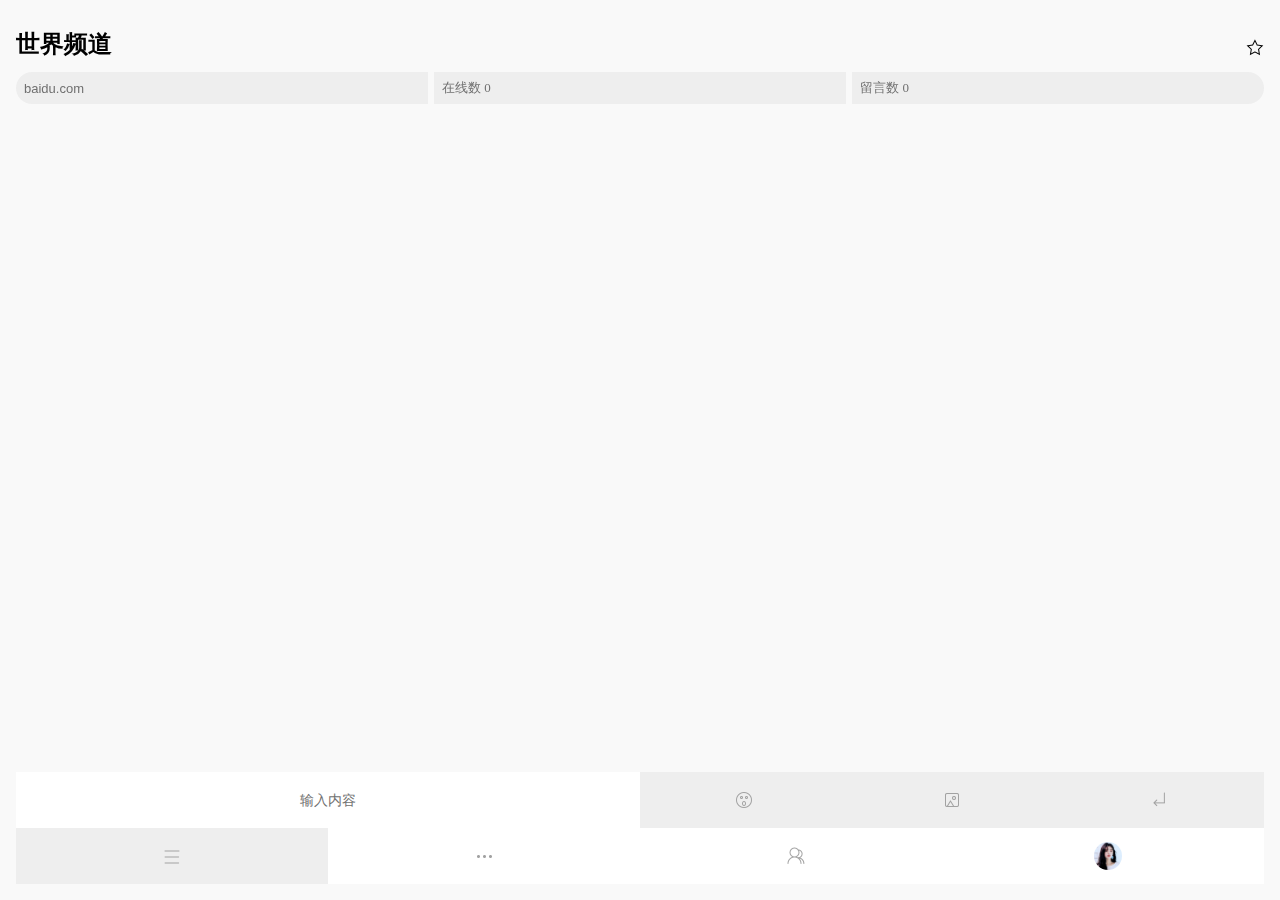
<file: index.html>
<!DOCTYPE html>
<html>
	<head>
		<link rel="icon" href="icon.png" type="image/png" />
		<link rel="apple-touch-icon" href="img/icon.png">
		<meta name="apple-mobile-web-app-capable" content="yes" />
		<meta name="viewport" content="width=device-width, initial-scale=1, maximum-scale=1, user-scalable=no">
		<link rel="stylesheet" type="text/css" href="css/popup.css">
		<link rel="stylesheet" type="text/css" href="css/login.css">
		<link rel="stylesheet" type="text/css" href="css/lt.css">
		<link rel="stylesheet" type="text/css" href="css/lrrj.css">
		<script src="js/jQuery.js"></script>
		<script src="js/popup.js"></script>
		<script src="js/login.js"></script>
		<script src="js/lt.js"></script>
		<script src="js/lrrj.js"></script>
		<meta charset="utf-8">
		<title>世界频道</title>
	</head>
	<body>
		<div class="popup-zhu">
			<div class="head">
				<div class="bar1">
					<div class="bar1Top">
						<h1>世界频道</h1>
						<img src="img/star.png" id="star"/>
						<p id="starTips">已推荐</p>
					</div>
					<div class="bar1Bottom">
						<input type="text" value="baidu.com" class="webList">
						<div id="olNum">在线数 0</div>
						<div id="dmNum">留言数 0</div>
					</div>

				</div>
				<div class="bar2">
					<div class="bar2Top">
						<h1>和谐之家</h1>
						<img src="img/plus.png" id="createTie">
					</div>
					<div class="bar2Bottom">
						<select class="tieBankuai">
							<option>板块</option>
							<option>YOUTUBE</option>
							<option>TWITTER</option>
						</select>
						<select class="tieClass">
							<option>新帖</option>
							<option>新回复</option>
							<option>热帖</option>
						</select>
						<input type="text" name="souTie" value="搜索" id="souTie" />
					</div>
				</div>
				<div class="bar3">
					<div class="bar3Top">
						<h1>探索发现</h1>
					</div>
					<div class="bar3Bottom">
						<button id="rank" style="background-color: #5BB582;color: #FFFFFF;">热门</button>
						<button id="recommend">推荐</button>
						<button id="opened">当前开放</button>
					</div>
				</div>
			</div>
			<div id="tips">内容不能为空</div>
			<ul id="tab1">
				<div class="input-top">
					<textarea id="text" maxlength="80" name="text">输入内容</textarea>
					<div id="button">
						<div id="emoji"><img src="img/emoji.png"></div>
						<div id="img"><img src="img/img.png"></div>
						<div id="send"><img src="img/send.png"></div>
					</div>
				</div>
			</ul>
			<ul id="tab2">
				<li class="sendTie">
					<div class="sendTie-center">
						<P>选择板块</P>
						<select>
							<option>YOUTUBE</option>
							<option>TWITTER</option>
						</select>
					</div>
					<textarea maxlength="80" class="sendTie-bottom"></textarea>
					<div class="sendTie-top">
						<div class="sendTie-file"><input type="file" name="tieImg"></div>
					</div>
					<div class="sendTie-button">
						<p id="sendTie-cancel">取消</p>
						<p id="sendTie-send">发帖</p>
					</div>

				</li>
			</ul>
			<ul id="tab3">
				<li>
					<ul class="tab31">
						<li class="banner1">
							<div class="bannerLeft"></div>
							<div class="bannerRight">
								<div class="lunbo"></div>
								<div class="lunbo"></div>
								<div class="lunbo"></div>
								<div class="lunbo"></div>
								<div class="lunbo"></div>
								<div class="lunbo"></div>
								<div class="lunbo"></div>
								<div class="lunbo"></div>
								<div class="lunbo"></div>
								<div class="lunbo"></div>
								<div class="lunbo"></div>
								<div class="lunbo"></div>
							</div>
						</li>
						<li class="hotList">
							<p>热度排行榜</p>
						</li>
						<li class="tab2Bottom">
						<ul id="tab2BottomLeft">
							<hr>
							<li id="date1" style="font-size: 16px;color: #707070;">
								<div id="liquan" style="border-color: #C6F2D9;"></div>
								<p id="recordDate">2.13</p>
							</li>
							<li id="date1">
								<div id="liquan"></div>
								<p id="recordDate">2.12</p>
							</li>
							<li id="date1">
								<div id="liquan"></div>
								<p id="recordDate">2.11</p>
							</li>
							<li id="date1">
								<div id="liquan"></div>
								<p id="recordDate">2.10</p>
							</li>
							<li id="date1">
								<div id="liquan"></div>
								<p id="recordDate">2.10</p>
							</li>
							<li id="date1">
								<div id="liquan"></div>
								<p id="recordDate">2.10</p>
							</li>
							<li id="date1">
								<div id="liquan"></div>
								<p id="recordDate">2.10</p>
							</li>
							<li id="date1">
								<div id="liquan"></div>
								<p id="recordDate">2.10</p>
							</li>
						</ul>
						<div id="tab2BottomRight"></div>
						</li>
					</ul>
					
				</li>
				<li style="display: none;" >
					<div class="banner2">
						<div class="bannerLeft"></div>
						<div class="bannerRight">
							<div class="lunbo"></div>
							<div class="lunbo"></div>
							<div class="lunbo"></div>
							<div class="lunbo"></div>
							<div class="lunbo"></div>
							<div class="lunbo"></div>
							<div class="lunbo"></div>
							<div class="lunbo"></div>
							<div class="lunbo"></div>
							<div class="lunbo"></div>
							<div class="lunbo"></div>
							<div class="lunbo"></div>
						</div>
					</div>
					<div class="hotList">
						<p>大家推荐</p>
					</div>
					<div class="recommendBottom">
						<div id="recommendBottomLeft"></div>
						<div id="recommendBottomRight"></div>
					</div>
				</li>
				<li style="display: none;">
					<div class="applyfor">
						<input id="applyforLeft" value="输入网址"></input>
						<button id="applyforRight">申请开放</button>
					</div>
					<p id="openWeb">https://www.baidu.com</p>
					<p id="openWeb">https://www.baidu.com</p>
					<p id="openWeb">https://www.baidu.com</p>
					<p id="openWeb">https://www.baidu.com</p>
				</li>
			</ul>
		</div>
		<div class="input">
			<div class="input-center">
				<div id="home" style="background-color: #EEEEEE;"><img src="img/HomePage.png"></div>
				<div class="dock"><img src="img/bbs.png"></div>
				<div class="dock"><img src="img/contact.png"></div>
				<div id="oneself"><img id="bar" src=""></div>
			</div>

			<div class="fold">
				<div class="personal-information">
					<div id="tx"><img src="img/tx.jpg"></div>
					<div id="name">
						<b id="id">诺曼贝茨</b>
						<p id="mail">c0k23t@163.com</p>
					</div>
				</div>
				<p id="suihe">随和值 <span>20</span></p>
				<div id="data">
					<div id="data1">
						<img src="img/history.png">
						<p id="tishi">历史留言</p>
					</div>
					<div id="data2">
						<img src="img/footprint.png">
						<p id="tishi">浏览足迹</p>
					</div>
					<div id="data3">
						<img src="img/mytie.png">
						<p id="tishi">我的帖子</p>
					</div>
					<div id="data3">
						<img src="img/myStar.png">
						<p id="tishi">我的推荐</p>
					</div>
				</div>

				<div id="tabs">
					<a id="idSet" href="">账号设置</a>
					<a id="exit" href="">登出</a>
				</div>
			</div>
		</div>

	</body>
</html>
</file>
<file: css/popup.css>
* {
	padding: 0;
	margin: 0;
	box-sizing: border-box;
}

body {
	background-color: #F9F9F9;
}

.head {
	position: fixed;
	top: 0;
	left: 0;
	right: 0;
	height: auto;
	display: flex;
	justify-content: space-between;
	align-items: flex-end;
	z-index: 5;
}


.bar1 {
	position: absolute;
	left: 0;
	right: 0;
	top: 16px;
	padding: 16px;
	padding-bottom: 0;
	display: flex;
	flex-direction: column;
}

#star{
	width: 18px;
	height: 18px;
}
#starTips{
	position: fixed;
	top: 200px;
	left: 80px;
	right: 80px;
	display: block;
	background-color: #FFFFFF;
	border: solid 1px #D5D5D5;
	box-shadow: 0 3px 6px rgba(0,0,0,0.1);
	padding: 8px;
	text-align: center;
	font-size:16px;
	letter-spacing:4px;
	color: #707070;
	display: none;
}
.bar1Top {
	display: flex;
	width: 100%;
	flex-direction: row;
	justify-content: space-between;
	align-items: flex-end;
}
.bar1Bottom{
	display: flex;
	flex-direction: row;
	justify-content: space-between;
	margin-top: 16px;
}

.webList {
	width: 33%;
	height: 32px;
	padding-left: 8px;
	outline: none;
	border: 0;
	border-radius: 16px 0 0 16px;
	font-size: 13px;
	color: #707070;
	background-color: #EEEEEE;
}
/*弹幕数量*/
#dmNum {
	width: 33%;
	height: 32px;
	background-color: #EEEEEE;
	border-radius: 0 16px 16px 0;
	color: #707070;
	padding-left: 8px;
	line-height: 32px;
	font-size: 13px;
}
#olNum{
	width: 33%;
	height: 32px;
	background-color: #EEEEEE;
	color: #707070;
	line-height: 32px;
	padding-left: 8px;
	font-size: 13px;
}
h1 {
	font-size: 1.5rem;
	line-height: 24px;
}



/*弹幕显示区*/
ul {
	position: absolute;
	top: 64px;
	right: 0;
	left: 0;
	padding: 16px;
	bottom: 128px;
	list-style: none;
	overflow: auto;
	word-break: break-all;
}


#tab1 {
	top: 104px;
	padding-top: 0;
}

ul::-webkit-scrollbar {
	width: 2px;
}

ul::-webkit-scrollbar-thumb {
	background-color: #F6F6F6;
}


#tips {
	position: fixed;
	top: 200px;
	left: 80px;
	right: 80px;
	display: block;
	background-color: #FFFFFF;
	border: solid 1px #D5D5D5;
	box-shadow: 0 3px 6px rgba(0,0,0,0.1);
	padding: 8px;
	text-align: center;
	font-size:16px;
	letter-spacing:2px;
	color: #707070;
	display: none;
	z-index: 99;
}

.input {
	position: fixed;
	bottom: 16px;
	left: 16px;
	right: 16px;
	background-color: #FFFFFF;
	z-index: 10;
}

/*输入和发送按钮盒子*/
.input-top {
	display: flex;
	flex-direction: row;
	position: fixed;
	bottom: 72px;
	left: 16px;
	right: 16px;
	height: 56px;
	z-index: 3;
}

/*弹幕输入框*/
#text {
	width: 50%;
	height: 100%;
	border: none;
	border-radius: 0;
	resize: none;
	outline: none;
	font-size: 14px;
	text-align: center;
	line-height: 56px;
	color: #707070;
}

/*发送按钮*/
#button {
	width: 50%;
	height: 100%;
	display: flex;
	flex-direction: row;
	justify-content: space-around;
	align-items: center;
	background-color: #EEEEEE;
}

#emoji,
#img,
#send {
	width: 40px;
	height: 40px;
	border-radius: 50%;
	display: flex;
	justify-content: center;
	align-items: center;
	cursor: pointer;
}

#emoji:hover,
#img:hover,
#send:hover {
	background-color: #E5E5E5;
}

#emoji img,
#img img,
#send img {
	width: 28px;
	height: 28px;
}


/*弹幕设置和折叠按钮的盒子*/
.input-center {
	height: 56px;
	width: 100%;
	display: flex;
	flex-direction: row;
}

/*底部四个按钮*/
.dock,
#home,
#oneself {
	height: 100%;
	width: 25%;
	background-color: #FFFFFF;
	display: flex;
	justify-content: center;
	align-items: center;
}

#home img,
.dock img {
	width: 28px;
	height: 28px;
}

#oneself img {
	width: 28px;
	height: 28px;
	border-radius: 50%;
}

/*发出弹幕的盒子*/
.dmLi {
	display: flex;
	flex-direction: row;
	margin-top: 16px;
}

/*弹幕盒子左*/
.dmLeft {
	width: auto;
}

.dmRight1 {
	display: flex;
	flex-direction: row;
	justify-content: space-between;
	align-items: center;
}

.dmRight1 img {
	width: 20px;
	height: 20px;
}

/*弹幕盒子右*/
.dmRight {
	width: 100%;
	margin-left: 8px;
}

/*弹幕时间和id*/
.dmTime,
.dmId {
	color: #707070;
	font-size: 12px;
}

/*弹幕内容*/
.dmText {
	margin-top: 4px;
	font-size: 14px;
}

/*原有弹幕的头像样式*/
.dmImg {
	width: 32px;
	height: 32px;
	border-radius: 50%;
}

/*发送按钮下面的盒子*/
.fold {
	width: 100%;
	position: relative;
	display: none;
}

/*个人信息盒子*/
.personal-information {
	width: 100%;
	display: flex;
	flex-direction: row;
	padding: 16px;
	padding-bottom: 0;
}

/*头像*/
#tx img {
	width: 48px;
	height: 48px;
	border-radius: 50%;
}

/*昵称和邮箱的盒子*/
#name {
	width: 100%;
	height: auto;
	display: flex;
	flex-direction: column;
	justify-content: center;
	margin-left: 8px;
}

#tishi {
	font-size: 16px;
	color: #000;
	margin-left: 8px;
}

#suihe {
	font-size: 13px;
	color: #707070;
	margin-left: 16px;
	margin-top: 16px;
}

#suihe span {
	color: #000000;
}

/*昵称*/
#id {
	font-size: 18px;
}

/*邮箱*/
#mail {
	font-size: 13px;
	color: #707070;
}

/*三个数据的盒子*/
#data {
	width: 100%;
	height: auto;
	display: flex;
	flex-direction: column;
	justify-content: flex-start;
	padding: 16px;
	padding-bottom: 0;
}

#data1,
#data2,
#data3 {
	flex-grow: 1;
	height: auto;
	line-height: 40px;
	display: flex;
	flex-direction: row;
	align-items: center;
	cursor: pointer;
}

#data3 img,
#data2 img,
#data1 img {
	width: 24px;
	height: 24px;
}

#num1,
#num2,
#num3 {
	margin-left: 6px;
	font-size: 12px;
	font-weight: 400;
}



/*账号设置登出的盒子*/
#tabs {
	display: flex;
	flex-direction: row;
	align-items: center;
	justify-content: space-between;
	padding: 16px;
}

/*账号设置*/
#idSet {
	color: #5BB582;
	text-decoration: none;
	display: inline-block;
	cursor: pointer;
	font-size: 16px;
}

#idSet:hover {
	text-decoration: underline;
}

/*退出登录*/
#exit {
	color: #707070;
	text-decoration: none;
	display: inline-block;
	cursor: pointer;
	font-size: 16px;
}

#set:hover {
	text-decoration: underline;
}
</file>
<file: css/login.css>
#login{
	width: 208px;
	height: 144px;
	padding: 16px;
	position: absolute;
	bottom: 0;
	background-color: #FFFFFF;
	border: solid 1px #5A9D5C;
	display: flex;
	flex-direction: column;
	display: none;
	z-index: 2;
}
#account{
	width: 100%;
	height: 28px;
	border: none;
	outline: none;
	border-bottom: #5A9D5C solid 1px;
	border-radius: 0;
}
#password{
	width: 100%;
	height: 28px;
	border: none;
	outline: none;
	border-bottom: #5A9D5C solid 1px;
	border-radius: 0;
	margin-top: 8px;
}
#login-bottom{
	margin-top: 16px;
	display: flex;
	flex-direction: row;
	justify-content: space-between;
}
#zhuce{
	color: #5A9E5C;
	text-decoration: none;
	display: inline-block;
	cursor: pointer;
	font-size: 13px;
}
#zhuce:hover{
	text-decoration: underline;
}
#loginbtn{
	width: 80px;
	height: 28px;
	background-color: #5A9E5C;
	border: none;
	outline: none;
	border-radius: 0;
	color: #FFFFFF;
	cursor: pointer;
}
#loginbtn:hover{
	background-color: #568757;
}
#cover{
	width: 240px;
	height: 400px;
	position: absolute;
	font-size: 24px;
	line-height: 400px;
	text-align: center;
	display: none;
	background: #FFFFFF url(../img/load.png) no-repeat;
	background-size: 240px;
}
</file>
<file: css/lt.css>
/*tab2*/
.tie {
	margin-bottom: 16px;
	margin-top: 16px;
	background-color: #FFFFFF;
}

/*tab2上*/
.lt-top {
	width: 100%;
	height: auto;
}

/*图片们*/
.lt-imgs {
	width: auto;
	height: auto;
	display: flex;
	flex-direction: row;
	overflow-x: scroll;
	/*添加横向滚动条*/
	overflow-y: hidden;
	white-space: nowrap;
}

.lt-imgs img {
	height: 80px;
	margin-right: 1px;
}

/*tab2图片*/
.lt-img-box img {
	height: 64px;
	box-shadow: 0 0 4px rgba(0, 0, 0, 0.2);
}

/*打开按钮*/
#openIcon {
	width: 16px;
	height: 16px;
}

/*tab2中间部分*/
.lt-center {
	display: flex;
	flex-direction: row;
	justify-content: space-between;
	align-items: flex-end;
}

#newB {
	font-size: 16px;
	color: #707070;
	font-weight: 600;
}

#newP {
	font-size: 10px;
	color: #707070;
	font-weight: 100;
}

.lt-text {
	font-size: 15px;
	display: flex;
	flex-direction: row;
	justify-content: space-between;
	padding: 16px;
}



/*搜索创建帖子*/
.bar2 {
	position: absolute;
	left: 0;
	right: 0;
	top: 16px;
	height: auto;
	padding: 16px;
	padding-bottom: 0;
	display: flex;
	flex-direction: column;
	display: none;
}

#createTie {
	width: 18px;
	height: 18px;
}
.bar2Top{
	display: flex;
	width: 100%;
	flex-direction: row;
	justify-content: space-between;
	align-items: flex-end;
}
.bar2Bottom {
	margin-top: 16px;
	width: 100%;
	height: 32px;
	display: flex;
	flex-direction: row;
	justify-content: space-between;
	align-items: center;
}

/*搜贴*/
#souTie {
	width: 33%;
	border: none;
	height: 32px;
	border-radius: 0;
	padding-left: 8px;
	font-size: 13px;
	outline: none;
	color: #707070;
	background-color: #EEEEEE;
	border-radius: 0 16px 16px 0;
}

/*帖子板块*/
.tieBankuai {
	width: 33%;
	height: 32px;
	color: #707070;
	padding-left: 8px;
	font-size: 13px;
	background-color: #EEEEEE;
	border-radius: 16px 0 0 16px;
	-webkit-appearance:none;
}

/*新回复热帖新帖*/
.tieClass {
	width: 33%;
	height: 32px;
	font-size: 13px;
	padding-left: 8px;
	color: #707070;
	background-color: #EEEEEE;
	-webkit-appearance:none;
}


#tab2 {
	top: 104px;
	bottom: 72px;
	padding-top: 0;
	display: none;
}


.tieTab1,
.tieTab2,
.tieTab3 {
	flex-grow: 1;
	padding: 2px;
	text-align: center;
}

.tieTab1:hover,
.tieTab2:hover,
.tieTab3:hover {
	border-radius: 16px;
	background-color: #FFFFFF;
	color: #5BB582;
}



.sendTie-top {
	display: flex;
	flex-direction: row;
	overflow-x: scroll;
	/*添加横向滚动条*/
	overflow-y: hidden;
	white-space: nowrap;
	margin-top: 8px;
}

.sendTie-top::-webkit-scrollbar {
	height: 1px;
}

.sendTie {
	display: flex;
	flex-direction: column;
	position: fixed;
	left: 16px;
	right: 16px;
	bottom: 16px;
	padding: 16px;
	background-color: #FFFFFF;
	box-shadow: 0 0 4px rgba(0, 0, 0, 0.1);
	z-index: 11;
	display: none;
}

.sendTie-file {
	width: 64px;
	height: 64px;
	margin-right: 8px;
	background: url(../img/plus.png) no-repeat;
	background-position: center;
}

input[type="file"] {
	width: 64px;
	height: 64px;
	opacity: 0;
}

.sendTie-center {
	display: flex;
	flex-direction: row;
	justify-content: space-between;
	align-items: flex-end;
	font-size: 15px;
	color: #707070;
}

select {
	border: none;
	border-radius: 0;
	outline: none;
	cursor: pointer;
	height: 24px;
	-webkit-appearance:none;
}

.sendTie-bottom {
	width: 100%;
	height: auto;
	height: 32px;
	border: none;
	background-color: #F9F9F9;
	resize: none;
	outline: none;
	padding: 8px;
	font-size: 14px;
	margin-top: 8px;
}

.sendTie-button {
	color: #5BB582;
	display: flex;
	flex-direction: row;
	justify-content: space-between;
	font-size: 15px;
	margin-top: 8px;
	cursor: pointer;
}

.newImgBox,
.linshi {
	height: 64px;
	width: auto;
	margin-right: 8px;
	position: relative;
}

.newImg {
	height: 64px;
}

.newDelete {
	width: 16px;
	height: 16px;
	color: #FFFFFF;
	line-height: 16px;
	text-align: center;
	border-radius: 50%;
	background-color: rgba(0, 0, 0, 0.7);
	background-image: url(../img/delete.png);
	background-size: 16px 16px;
	margin-top: -64px;
	margin-left: 4px;
	position: relative;
}

.tieButtom {
	display: flex;
	flex-direction: row;
	justify-content: space-between;
	align-items: flex-start;
	padding: 16px;
	padding-top: 0;
}

.iconBox {
	width: 40%;
	height: auto;
	display: flex;
	flex-direction: row;
	justify-content: space-between;
	align-items: flex-end;
}

.bkBox {
	width: 80px;
	height: 20px;
	background-color: #C6F2D9;
	font-size: 12px;
	color: #5BB582;
	border-radius: 12px;
	margin-top: 16px;
	line-height: 20px;
	text-align: center;
}
.bkBox p{
	
}
.iconBox img{
	width: 32px;
	height: 32px;
}

.xueLiang {
	display: flex;
	flex-direction: row;
	width: 100%;
	line-height: 18px;
	font-size: 12px;
	color: #707070;
	font-weight: 100;
}

.huiFuVal {
	margin-left: 8px;
}
</file>
<file: css/lrrj.css>
.bar3{
	position: absolute;
	left: 0;
	right: 0;
	top: 0;
	padding: 16px;
	height: auto;
	padding-bottom: 0;
	display: flex;
	flex-direction: column;
	display: none;
}
#tab3 {
	top: 104px;
	bottom: 72px;
	padding: 0;
	display: flex;
	flex-direction: row;
	display: none;
}
.bar3 h1{
	margin-top: 16px;
}
.tab31{
	position: relative;
	top: 0;
	padding: 0;
}
.bar3Top{
	display: flex;
	flex-direction: row;
	justify-content: space-between;
	align-items: flex-end;
}
.bar3Bottom{
	width: 100%;
	height: 32px;
	margin-top: 16px;
	display: flex;
	flex-direction: row;
	justify-content: space-between;
}
#rank{
	width: 33%;
	border: none;
	border-radius: 16px 0 0 16px;
	outline: none;
	color: #707070;
	font-size: 13px;
	text-align: left;
	padding-left: 8px;
	background-color: #EEEEEE;
}
#recommend{
	width: 33%;
	border: none;
	border-radius: 0;
	outline: none;
	color: #707070;
	font-size: 13px;
	text-align: left;
	padding-left: 8px;
	background-color: #EEEEEE;
}
#opened{
	width: 33%;
	border: none;
	border-radius: 0 16px 16px 0;
	outline: none;
	color: #707070;
	font-size: 13px;
	text-align: left;
	padding-left: 8px;
	background-color: #EEEEEE;
}
.banner1{
	margin-top: 16px;
	height: 120px;
	width: 100%;
}
.banner2{
	margin-top: 16px;
	height: 120px;
	width: 100%;
}
.bannerLeft{
	width: 70%;
	height: 100%;
	background-color: #5BB582;
	float: left;
}
.bannerRight{
	width: 30%;
	height: 100%;
	display: flex;
	flex-direction: column;
	flex-wrap: wrap;
	overflow: hidden;
	float: left;
}
.lunbo{
	width: 40px;
	height: 40px;
	border-top: solid 1px #C6F2D9;
	border-right: solid 1px #C6F2D9;
}
.hotList{
	display: flex;
	flex-direction: row;
	margin-top: 16px;
	margin-left: 16px;
}
.hotList p{
	font-size: 13px;
	border-bottom: 4px solid #5BB582;
}
.recommendBottom{
	display: flex;
	margin-left: 16px;
	margin-top: 16px;
	background-color: #5BB582;
	width: 100%;
	height: 80px;
}
#recommendBottomLeft{
	width: 80px;
	height: 100%;
	background-color: #707070;
}
#recommendBottomRight{
	width: auto;
	height: 100%;
}
.applyfor{
	position: absolute;
	top: 32px;
	height: 40px;
	left: 16px;
	right: 16px;
	display: flex;
	flex-direction: row;
}
#applyforLeft{
	width: 50%;
	height: 100%;
	background-color: #EEEEEE;
	border: none;
	border-radius: 0;
	outline: none;
	text-align: center;
	color: #707070;
}
#applyforRight{
	width: 50%;
	height: 100%;
	background-color: #5BB582;
	border: none;
	border-radius: 0;
	outline: none;
	color: #FFFFFF;
}
#openWeb{
	position: relative;
	top: 100px;
	left: 16px;
	line-height: 28px;
	font-size: 13px;
	color: #707070;
}
#date{
	font-size: 14px;
	color: #707070;
	margin-top: 8px;
}
#weather{
	font-size: 14px;
	color: #707070;
	margin-top: 4px;
}
#xinqingTab{
	display: flex;
	flex-direction: row;
	align-items: center;
	margin-top: 16px;
}
#xinqingTab div{
	width: 4px;
	height: 10px;
	background-color: #5A9D5C;
	border-radius: 2px;
}
#xinqingTab p{
	font-size: 12px;
	color: #000;
	margin-left: 8px;
}
#mood{
	height: 40px;
	display: flex;
	flex-direction: row;
	justify-content: space-around;
	align-items: center;
	margin-top: 16px;
}
#diaryText{
	width: 100%;
	height: 40px;
	border: none;
	border-radius: 20px;
	line-height: 40px;
	padding-left: 20px;
	background-color: #F6F6F6;
	color: #707070;
	margin-top: 16px;
	margin-bottom: 16px;
	outline: none;
	resize: none;
}
.tab2Bottom{
	display: flex;
	flex-direction: row;
}
#tab2BottomLeft{
	width: 30%;
	position: relative;
	top: 0;
	overflow: hidden;
}
#ce::-webkit-scrollbar{
	width: 0px;
}
#tab2BottomRight{
	width: 80%;
	height: auto;
}
hr{
	position: absolute;
	height: 100%;
	width: 1px;
	left: 22px;
	margin-top: 4px;
	background-color: #D5D5D5;
	border: none;
	z-index: -1;
}
#date1{
	color: #D5D5D5;
	font-size: 13px;
	padding-bottom: 32px;
	display: flex;
	flex-direction: row;
	align-items: center;
}
/*li标签前面的小圆圈*/
#liquan{
	width: 7px;
	height: 7px;
	border-radius: 50%;
	background-color: #5BB582;
	box-sizing: content-box;
	border: solid 3px #F9F9F9;
}
#recordDate{
	margin-left: 8px;
}

#mood div{
	width: 32px;
	height: auto;
	display: flex;
	flex-direction: column;
	align-items: center;
}
#mood img{
	width: 32px;
	height: 32px;
}
#mood p{
	font-size: 12px;
	color: #707070;
	margin-top: 4px;
}
#jilu{
	position: fixed;
	right: 16px;
	top: 290px;
	left: 88px;
	bottom: 88px;
}
#jianlue{
	font-size: 13px;
	line-height: 24px;
	color: #707070;
}
#recordText{
	font-size: 14px;
	color: #5BB582;
	display: block;
	padding: 4px;
	padding-left: 8px;
	margin-top: 8px;
	background-color: #C6F2D9;
	border-radius: 18px;
}
#recordImg{
	height: 88px;
	overflow: hidden;
	margin-top: 8px;
}
#recordImg img{
	height: 88px;
}
</file>
